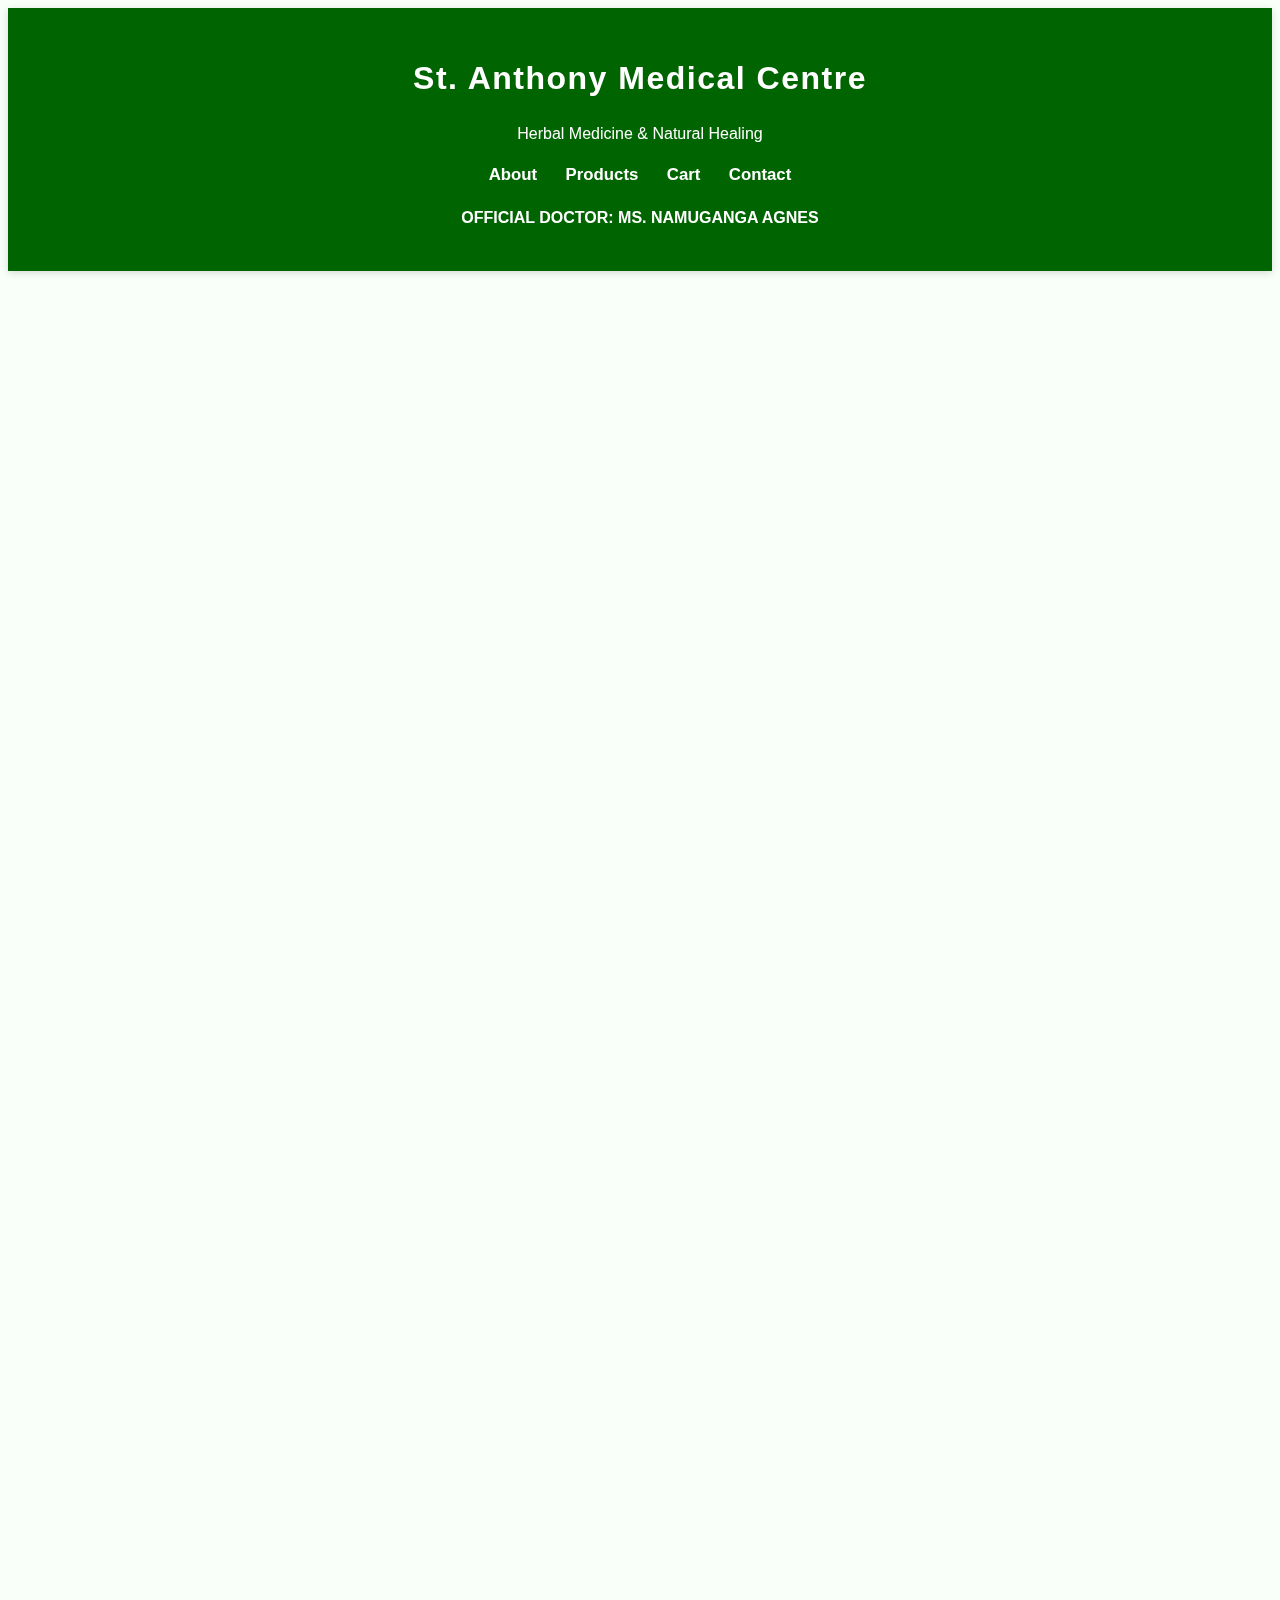
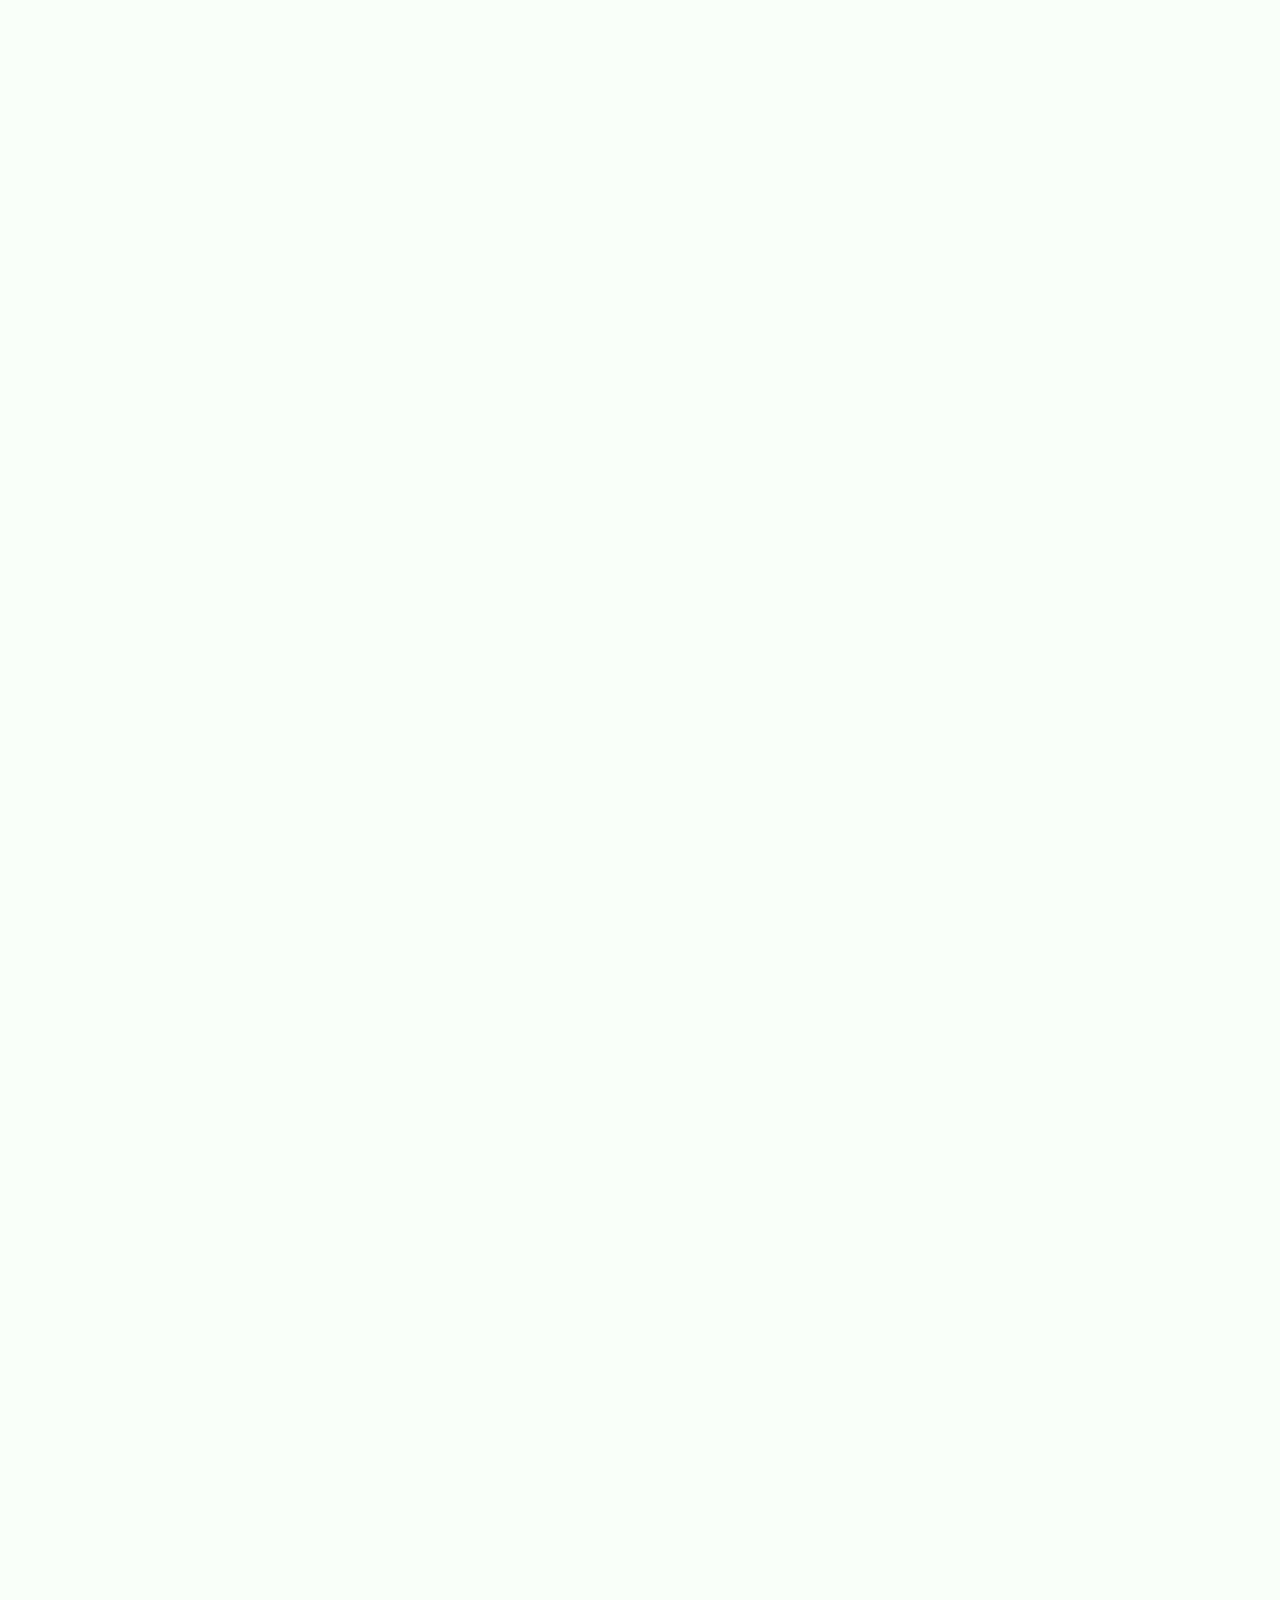
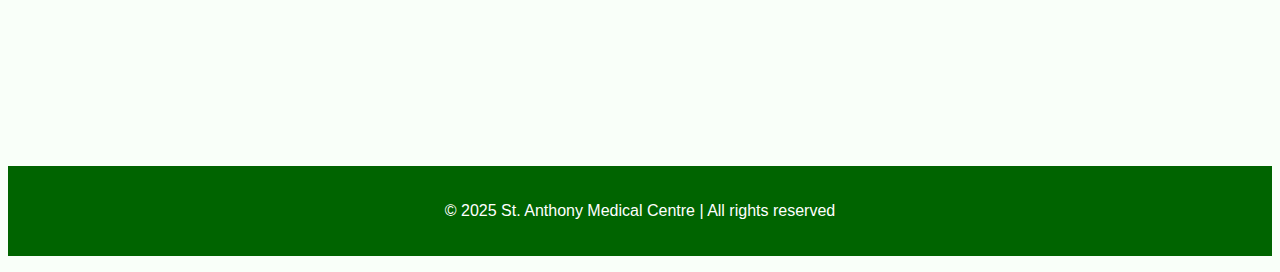
<file: st_anthony_medical_centre.html>
﻿<!DOCTYPE html>
<html lang="en">
<head>
  <meta charset="UTF-8" />
  <meta name="viewport" content="width=device-width, initial-scale=1" />
  <title>St. Anthony Medical Centre</title>
  <link rel="stylesheet" href="styles.css" />
  <style>
    .auto-style1 {
      color: #2F662F;
    }

    footer {
      background: #006400;
      color: white;
      text-align: center;
      padding: 1em;
      margin-top: 3em;
    }
  </style>
</head>
<body>
  <header>
    <h1>St. Anthony Medical Centre</h1>
    <p>Herbal Medicine & Natural Healing</p>
    <nav>
      <a href="#about">About</a>
      <a href="#products">Products</a>
      <a href="#cart">Cart</a>
      <a href="#contact">Contact</a>
      <p><strong>OFFICIAL DOCTOR: MS. NAMUGANGA AGNES</strong></p>
    </nav>
  </header>

  <section id="hero">
    <h2>Natural Healing with Nature</h2>
    <p>We provide trusted herbal solutions to support your health and wellness.</p>
  </section>

  <section id="about">
    <h2>About Us</h2>
    <p>
      St. Anthony Medical Centre is a trusted herbal medicine pharmacy in Uganda,
      dedicated to holistic healing using natural remedies. Our trained herbalists provide personalized care rooted in traditional medicine and modern research.
    </p>
  </section>

  <section id="products">
    <h2>Our Herbal Products</h2>
    <div class="product-list">
      <div class="product">
        <h3>5L for Pregnant Women</h3>
        <p>Enables pregnant mothers to deliver well. (3 doses, 5L each)</p>
        <p class="auto-style1">Shs.50,000</p>
        <button onclick="addToCart('5L for Pregnant Women', 50000)">Add to Cart</button>
      </div>
      <div class="product">
        <h3>5L for Ulcers</h3>
        <p>Treatment for ulcers. Shs.10,000 per litre.</p>
        <p class="auto-style1">Shs.50,000</p>
        <button onclick="addToCart('5L for Ulcers', 50000)">Add to Cart</button>
      </div>
      <div class="product">
        <h3>2 Bars of Miseals Soap</h3>
        <p>Works on all skin diseases</p>
        <p class="auto-style1">Shs.20,000</p>
        <button onclick="addToCart('2 Bars of Miseals Soap', 20000)">Add to Cart</button>
      </div>
    </div>
  </section>

  <section id="cart">
    <h2>Your Cart</h2>
    <div id="cart-items"></div>
    <p><strong>Total: Shs.<span id="cart-total">0</span></strong></p>

    <h3>Checkout</h3>
    <p><strong>Step 1:</strong> Send payment via <strong>Airtel Money</strong> to:</p>
    <ul>
      <li><strong>Name:</strong> St. Anthony Medical Centre</li>
      <li><strong>Number:</strong> +256 753669748</li>
      <li><strong>Amount:</strong> Match the total shown above</li>
    </ul>

    <p><strong>Step 2:</strong> After payment, fill out the form below:</p>

    <form id="checkout-form">
      <label for="customer-name">Full Name:</label>
      <input type="text" id="customer-name" name="customer-name" required />

      <label for="customer-email">Email:</label>
      <input type="email" id="customer-email" name="customer-email" required />

      <label for="customer-address">Delivery Address:</label>
      <textarea id="customer-address" name="customer-address" rows="3" required></textarea>

      <label for="transaction-id">Airtel Money Transaction ID:</label>
      <input type="text" id="transaction-id" name="transaction-id" required />

      <button type="submit">Submit Order</button>
    </form>

    <p id="checkout-message" style="color: green; margin-top: 1em;"></p>
  </section>

  <section id="contact">
    <h2>Contact Us</h2>
    <form>
      <label for="name">Full Name:</label>
      <input type="text" id="name" name="name" required />

      <label for="email">Email Address:</label>
      <input type="email" id="email" name="email" required />

      <label for="message">Message:</label>
      <textarea id="message" name="message" rows="5" required></textarea>

      <button type="submit">Send Message</button>
    </form>

    <p>Email: <a href="mailto:stanthonymedicalcentre@gmail.com">stanthonymedicalcentre@gmail.com</a></p>
    <p>Phone: <a href="tel:+256753669748">+256 753669748</a></p>
  </section>

  <footer>
    <p>&copy; 2025 St. Anthony Medical Centre | All rights reserved</p>
  </footer>

  <script>
    let cart = [];

    function addToCart(productName, price) {
      cart.push({ name: productName, price });
      updateCartDisplay();
    }

    function removeFromCart(index) {
      cart.splice(index, 1);
      updateCartDisplay();
    }

    function updateCartDisplay() {
      const cartItemsContainer = document.getElementById('cart-items');
      const totalElement = document.getElementById('cart-total');
      cartItemsContainer.innerHTML = '';

      let total = 0;

      cart.forEach((item, index) => {
        const itemDiv = document.createElement('div');
        itemDiv.innerHTML = `
          ${item.name} - Shs.${item.price.toLocaleString()}
          <button onclick="removeFromCart(${index})">Remove</button>
        `;
        cartItemsContainer.appendChild(itemDiv);
        total += item.price;
      });

      totalElement.textContent = total.toLocaleString(undefined, {
        minimumFractionDigits: 0,
        maximumFractionDigits: 0
      });
    }

    document.addEventListener('DOMContentLoaded', function () {
      const form = document.getElementById('checkout-form');
      const message = document.getElementById('checkout-message');

      form.addEventListener('submit', function (e) {
        e.preventDefault();

        if (cart.length === 0) {
          alert('Your cart is empty!');
          return;
        }

        const name = document.getElementById('customer-name').value;
        const email = document.getElementById('customer-email').value;
        const address = document.getElementById('customer-address').value;
        const txnId = document.getElementById('transaction-id').value;

        message.textContent = `Thank you, ${name}! We received your order. Once we verify the Airtel Money transaction ID (${txnId}), we will contact you at ${email} and deliver to: ${address}.`;

        cart = [];
        updateCartDisplay();
        form.reset();
      });
    });
  </script>
</body>
</html>
</file>
<file: styles.css>
﻿<!DOCTYPE html>
<html lang="en">
<head>
  <meta charset="UTF-8" />
  <meta name="viewport" content="width=device-width, initial-scale=1" />
  <title>St. Anthony Medical Centre - Herbal Medicine Pharmacy</title>
  <style>
    /* Your full CSS code here (the one you pasted earlier) */
    /* Reset and Base Styles */
    * {
      margin: 0;
      padding: 0;
      box-sizing: border-box;
    }

    body {
      font-family: 'Segoe UI', Tahoma, Geneva, Verdana, sans-serif;
      background: #f9fff9;
      color: #333;
      line-height: 1.6;
      overflow-x: hidden;
      transition: background-color 0.5s ease;
    }

    /* Header */
    header {
      background-color: #006400;
      color: white;
      padding: 1.5em 1em;
      text-align: center;
      position: sticky;
      top: 0;
      z-index: 1000;
      box-shadow: 0 2px 8px rgba(0,0,0,0.15);
      transition: background-color 0.3s ease;
    }

    header h1 {
      margin-bottom: 0.2em;
      font-weight: 900;
      letter-spacing: 1.5px;
    }

    header nav a {
      color: white;
      text-decoration: none;
      margin: 0 12px;
      font-weight: 700;
      font-size: 1.05rem;
      position: relative;
      transition: color 0.3s ease;
    }

    header nav a::after {
      content: '';
      display: block;
      width: 0;
      height: 2px;
      background: #adff2f;
      transition: width 0.3s ease;
      position: absolute;
      bottom: -6px;
      left: 0;
    }

    header nav a:hover {
      color: #adff2f;
    }

    header nav a:hover::after {
      width: 100%;
    }

    .contact-info {
      margin-top: 0.5em;
      font-weight: 600;
      font-size: 0.9rem;
    }

    .contact-info a {
      color: #adff2f;
      text-decoration: none;
      margin: 0 0.3em;
    }
    .contact-info a:hover {
      text-decoration: underline;
    }

    /* Hero Section */
    #hero {
      background-color: #e6f9ea;
      text-align: center;
      padding: 4em 1em 5em;
      opacity: 0;
      transform: translateY(40px);
      animation: fadeInUp 0.9s forwards;
      animation-delay: 0.2s;
    }

    #hero h2 {
      font-size: 2.6em;
      color: #004d26;
      margin-bottom: 0.3em;
      font-weight: 800;
      letter-spacing: 1px;
    }

    #hero p {
      font-size: 1.2em;
      color: #2a5d2a;
      max-width: 600px;
      margin: 0 auto;
    }

    /* Section Layout */
    section {
      max-width: 960px;
      margin: 3em auto;
      padding: 2em 1em 3em;
      background: #fff;
      border-radius: 12px;
      box-shadow: 0 6px 14px rgba(0, 100, 0, 0.1);
      opacity: 0;
      transform: translateY(40px);
      animation: fadeInUp 0.8s forwards;
    }

    section:nth-of-type(2) { animation-delay: 0.3s; }
    section:nth-of-type(3) { animation-delay: 0.5s; }
    section:nth-of-type(4) { animation-delay: 0.7s; }
    section:nth-of-type(5) { animation-delay: 0.9s; }

    h2 {
      color: #228B22;
      margin-bottom: 1.3em;
      font-weight: 700;
      letter-spacing: 1px;
    }

    /* Product List */
    .product-list {
      display: grid;
      grid-template-columns: repeat(auto-fit, minmax(280px, 1fr));
      gap: 1.4em;
    }

    .product {
      background: #f3fff5;
      padding: 1.6em 1.4em;
      border: 1px solid #c3e6cb;
      border-radius: 14px;
      text-align: left;
      box-shadow: 0 0 0 rgba(0, 0, 0, 0);
      transition: box-shadow 0.35s ease, transform 0.35s ease;
      cursor: default;
      user-select: none;
      position: relative;
    }

    .product:hover {
      box-shadow: 0 12px 24px rgba(34, 139, 34, 0.2);
      transform: translateY(-6px);
    }

    .product h3 {
      margin-bottom: 0.5em;
      color: #006400;
      font-weight: 800;
      letter-spacing: 0.5px;
      user-select: text;
    }

    .product p {
      margin-bottom: 0.8em;
      font-size: 0.95rem;
      color: #2d542d;
      min-height: 56px;
      user-select: text;
    }

    .product strong {
      font-size: 1.15rem;
      color: #2f662f;
    }

    .product button {
      background: #228B22;
      color: white;
      border: none;
      padding: 0.8em 1.5em;
      border-radius: 8px;
      cursor: pointer;
      font-weight: 700;
      font-size: 1rem;
      box-shadow: 0 6px 12px rgba(34, 139, 34, 0.3);
      transition: transform 0.2s ease, box-shadow 0.25s ease;
      user-select: none;
      position: relative;
      overflow: hidden;
    }

    .product button:hover {
      background: #006400;
      box-shadow: 0 10px 20px rgba(0, 100, 0, 0.6);
      transform: scale(1.05);
    }

    .product button:active {
      transform: scale(0.95);
      box-shadow: 0 4px 10px rgba(0, 100, 0, 0.9);
    }

    /* Cart Section */
    #cart {
      background: #fefef5;
      box-shadow: 0 10px 24px rgba(34, 139, 34, 0.08);
      border-radius: 12px;
    }

    #cart-items {
      margin-bottom: 1.2em;
      min-height: 60px;
    }

    #cart-items div {
      padding: 0.7em 0.5em;
      border-bottom: 1px solid #ddd;
      display: flex;
      justify-content: space-between;
      align-items: center;
      font-weight: 600;
      color: #2d522d;
      font-size: 1rem;
      border-radius: 8px;
      background-color: #eafbea;
      box-shadow: 0 2px 6px rgba(34, 139, 34, 0.1);
      opacity: 1;
      transition: opacity 0.5s ease, height 0.5s ease, padding 0.4s ease, margin 0.4s ease;
      user-select: none;
    }

    #cart-items div.removed {
      opacity: 0;
      height: 0;
      padding: 0;
      margin: 0;
      overflow: hidden;
      transform: translateX(100%);
      transition: opacity 0.5s ease, height 0.5s ease, padding 0.4s ease, margin 0.4s ease, transform 0.5s ease;
    }

    #cart-items button {
      background: #dc3545;
      color: white;
      border: none;
      padding: 0.35em 0.7em;
      border-radius: 6px;
      cursor: pointer;
      font-size: 0.9rem;
      font-weight: 700;
      box-shadow: 0 4px 10px rgba(220, 53, 69, 0.4);
      transition: background-color 0.3s ease;
      user-select: none;
    }

    #cart-items button:hover {
      background: #b02a37;
    }

    /* Checkout form styling */
    form {
      display: flex;
      flex-direction: column;
      max-width: 480px;
      margin-top: 1em;
    }

    label {
      margin: 12px 0 6px;
      font-weight: 700;
      color: #2f662f;
      letter-spacing: 0.03em;
      user-select: none;
      transition: color 0.3s ease;
    }

    input[type=text], input[type=email], textarea {
      padding: 12px 14px;
      border: 2px solid #b8d6b8;
      border-radius: 8px;
      font-size: 1rem;
      font-weight: 400;
      transition: border-color 0.3s ease, box-shadow 0.3s ease;
      resize: vertical;
      user-select: text;
    }

    input[type=text]:focus, input[type=email]:focus, textarea:focus {
      border-color: #228b22;
      box-shadow: 0 0 8px #a0d4a0;
      outline: none;
    }

    /* Submit button */
    button[type=submit] {
      margin-top: 22px;
      padding: 14px;
      background: linear-gradient(135deg, #2a7a2a, #146114);
      color: white;
      font-size: 1.1rem;
      border: none;
      border-radius: 12px;
      cursor: pointer;
      font-weight: 800;
      letter-spacing: 0.05em;
      box-shadow: 0 8px 18px rgba(34, 139, 34, 0.5);
      transition: background 0.4s ease, transform 0.25s ease, box-shadow 0.4s ease;
      user-select: none;
    }

    button[type=submit]:hover {
      background: linear-gradient(135deg, #146114, #2a7a2a);
      transform: scale(1.05);
      box-shadow: 0 12px 28px rgba(20, 97, 20, 0.7);
    }

    button[type=submit]:active {
      transform: scale(0.95);
      box-shadow: 0 6px 14px rgba(20, 97, 20, 0.8);
    }

    /* Contact section form overrides */
    #contact form {
      background: #f3fff5;
      padding: 1.6em;
      border-radius: 14px;
      border: 1px solid #cce5d3;
      box-shadow: 0 4px 12px rgba(34, 139, 34, 0.15);
    }

    /* Confirmation message */
    #checkout-message {
      margin-top: 1em;
      padding: 1em;
      background: #dff0d8;
      border: 1px solid #d0e9c6;
      color: #3c763d;
      border-radius: 8px;
      font-weight: 600;
      opacity: 0;
      transition: opacity 0.7s ease;
    }

    /* Animate fadeInUp keyframes */
    @keyframes fadeInUp {
      0% {
        opacity: 0;
        transform: translateY(40px);
      }
      100% {
        opacity: 1;
        transform: translateY(0);
      }
    }

    /* Responsive tweaks */
    @media (max-width: 600px) {
      .product-list {
        grid-template-columns: 1fr;
      }
    }
  </style>
</head>
<body>
  <header>
    <h1>St. Anthony Medical Centre</h1>
    <nav>
      <a href="#products">Products</a>
      <a href="#cart">Cart</a>
      <a href="#contact">Contact</a>
    </nav>
    <div class="contact-info">
      📧 <a href="mailto:stanthonymedicalcentre@gmail.com">stanthonymedicalcentre@gmail.com</a> | 📞 <a href="tel:+256753669748">0753669748</a>
    </div>
  </header>

  <section id="hero">
    <h2>Herbal Medicine Pharmacy</h2>
    <p>Welcome to St. Anthony Medical Centre, your trusted source for quality herbal remedies and natural health products.</p>
  </section>

  <section id="products">
    <h2>Our Products</h2>
    <div class="product-list">
      <div class="product" data-name="Herbal Tea" data-price="5">
        <h3>Herbal Tea</h3>
        <p>Refreshing and healing blend of herbs.</p>
        <strong>$5.00</strong><br />
        <button>Add to Cart</button>
      </div>
      <div class="product" data-name="Aloe Vera Gel" data-price="8">
        <h3>Aloe Vera Gel</h3>
        <p>Natural soothing gel for skin care.</p>
        <strong>$8.00</strong><br />
        <button>Add to Cart</button>
      </div>
      <div class="product" data-name="Turmeric Capsules" data-price="12">
        <h3>Turmeric Capsules</h3>
        <p>Supports joint and immune health.</p>
        <strong>$12.00</strong><br />
        <button>Add to Cart</button>
      </div>
    </div>
  </section>

  <section id="cart">
    <h2>Your Cart</h2>
    <div id="cart-items">
      <p>Your cart is empty.</p>
    </div>
    <form id="checkout-form">
      <h3>Checkout</h3>
      <label for="name">Full Name</label>
      <input type="text" id="name" name="name" required placeholder="Your full name" />

      <label for="email">Email</label>
      <input type="email" id="email" name="email" required placeholder="you@example.com" />

      <label for="phone">Phone Number</label>
      <input type="text" id="phone" name="phone" required placeholder="e.g., 0753669748" />

      <label for="address">Delivery Address</label>
      <textarea id="address" name="address" rows="3" required placeholder="Your delivery address"></textarea>

      <button type="submit">Place Order</button>
      <div id="checkout-message"></div>
    </form>
  </section>

  <section id="contact">
    <h2>Contact Us</h2>
    <p>
      For inquiries or support, email us at 
      <a href="mailto:stanthonymedicalcentre@gmail.com">stanthonymedicalcentre@gmail.com</a> 
      or call us at <a href="tel:+256753669748">0753669748</a>.
    </p>
    <form id="contact-form">
      <label for="contact-name">Name</label>
      <input type="text" id="contact-name" name="contact-name" required placeholder="Your name" />
      
      <label for="contact-email">Email</label>
      <input type="email" id="contact-email" name="contact-email" required placeholder="you@example.com" />
      
      <label for="message">Message</label>
      <textarea id="message" name="message" rows="4" required placeholder="Your message"></textarea>
      
      <button type="submit">Send Message</button>
    </form>
  </section>

  <script>
    // Cart and Add to Cart Functionality
    const cartItemsContainer = document.getElementById('cart-items');
    const checkoutForm = document.getElementById('checkout-form');
    const checkoutMessage = document.getElementById('checkout-message');

    let cart = [];

    function renderCart() {
      cartItemsContainer.innerHTML = '';
      if (cart.length === 0) {
        cartItemsContainer.innerHTML = '<p>Your cart is empty.</p>';
        return;
      }

      cart.forEach((item, index) => {
        const div = document.createElement('div');
        div.textContent = `${item.name} - $${item.price.toFixed(2)}`;
        const removeBtn = document.createElement('button');
        removeBtn.textContent = 'Remove';
        removeBtn.onclick = () => removeFromCart(index, div);
        div.appendChild(removeBtn);
        cartItemsContainer.appendChild(div);
      });
    }

    function removeFromCart(index, div) {
      div.classList.add('removed');
      setTimeout(() => {
        cart.splice(index, 1);
        renderCart();
      }, 500);
    }

    document.querySelectorAll('.product button').forEach(button => {
      button.addEventListener('click', e => {
        const productEl = e.target.closest('.product');
        const name = productEl.getAttribute('data-name');
        const price = parseFloat(productEl.getAttribute('data-price'));
        cart.push({name, price});
        renderCart();
      });
    });

    // Handle Checkout Form submission (dummy)
    checkoutForm.addEventListener('submit', e => {
      e.preventDefault();
      if(cart.length === 0) {
        alert('Your cart is empty!');
        return;
      }
      checkoutMessage.style.opacity = '0';
      const formData = new FormData(checkoutForm);
      const name = formData.get('name');
      const email = formData.get('email');
      const phone = formData.get('phone');
      const address = formData.get('address');

      // For demo, just show a confirmation message
      checkoutMessage.textContent = `Thank you, ${name}! Your order has been placed. We will contact you shortly at ${email} or ${phone}.`;
      checkoutMessage.style.opacity = '1';
      cart = [];
      renderCart();
      checkoutForm.reset();
    });

    // Contact Form submission (dummy)
    const contactForm = document.getElementById('contact-form');
    contactForm.addEventListener('submit', e => {
      e.preventDefault();
      alert('Thank you for contacting us! We will get back to you soon.');
      contactForm.reset();
    });

    // Initial render
    renderCart();
  </script>
</body>
</html>
</file>
